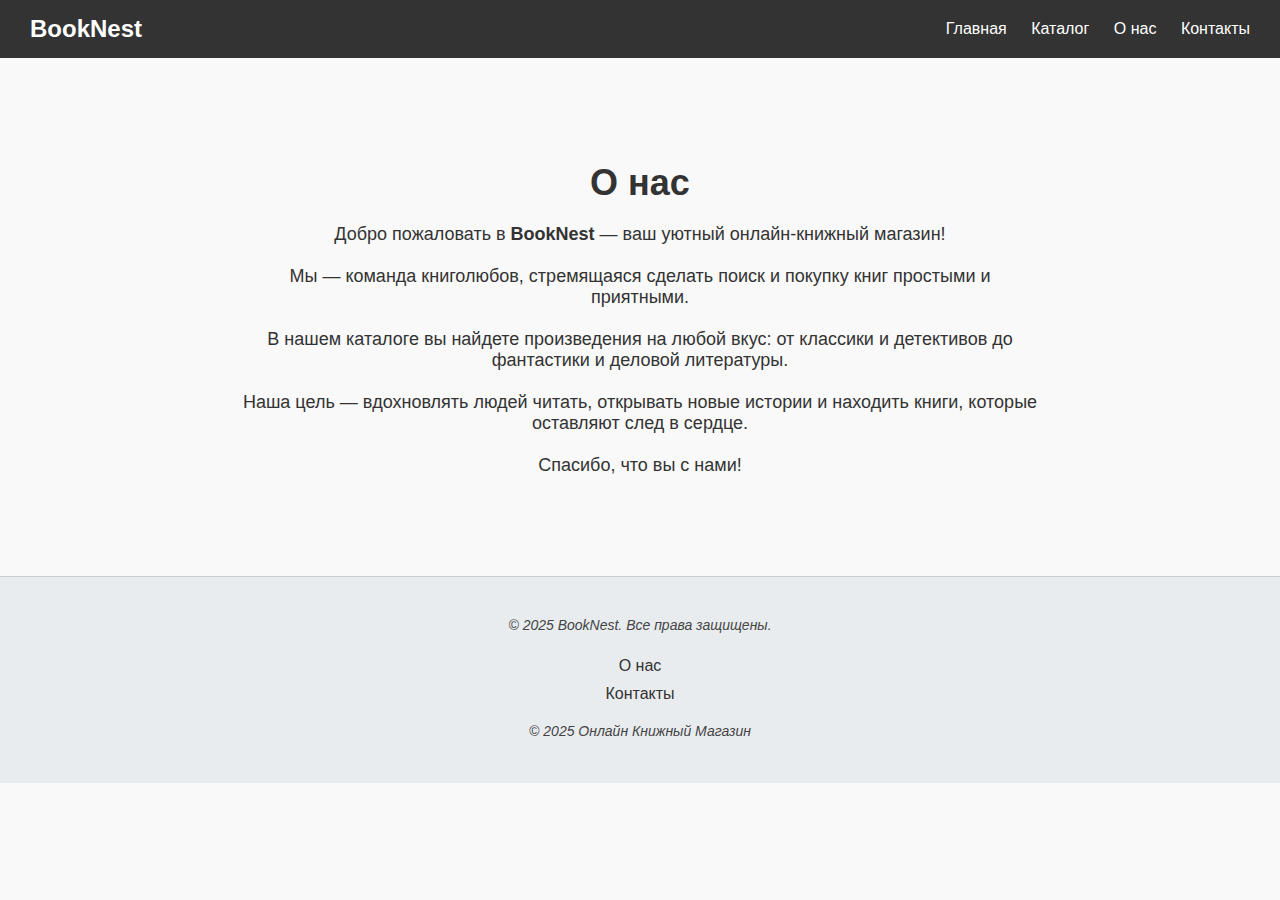
<file: about.html>
<!DOCTYPE html>
<html lang="ru">
<head>
  <meta charset="UTF-8" />
  <meta name="viewport" content="width=device-width, initial-scale=1.0" />
  <title>О нас — BookNest</title>
  <link rel="stylesheet" href="style.css" />
  <link rel="icon" type="image/jpeg" href="https://png.pngtree.com/template/20190316/ourmid/pngtree-books-logo-image_79985.jpg">
</head>
<body>
  <header>
    <div class="logo">BookNest</div>
    <nav>
      <a href="index.html">Главная</a>
      <a href="catalog.html">Каталог</a>
      <a href="about.html">О нас</a>
      <a href="contact.html">Контакты</a>
    </nav>
  </header>

  <main class="home-content">
    <h1>О нас</h1>
    <p style="max-width: 800px; margin: 20px auto; font-size: 18px;">
      Добро пожаловать в <strong>BookNest</strong> — ваш уютный онлайн-книжный магазин!<br><br>
      Мы — команда книголюбов, стремящаяся сделать поиск и покупку книг простыми и приятными.<br><br>
     В нашем каталоге вы найдете произведения на любой вкус: от классики и детективов до фантастики и деловой литературы.<br><br>
      Наша цель — вдохновлять людей читать, открывать новые истории и находить книги, которые оставляют след в сердце.<br><br>
      Спасибо, что вы с нами!
    </p>
  </main>

  <footer>
    <div class="footer-content">
      <p>© 2025 BookNest. Все права защищены.</p>
      <a href="about.html">О нас</a>
      <a href="contact.html">Контакты</a>
      <p>© 2025 Онлайн Книжный Магазин</p>
    </div>
  </footer>
</body>
</html>
</file>
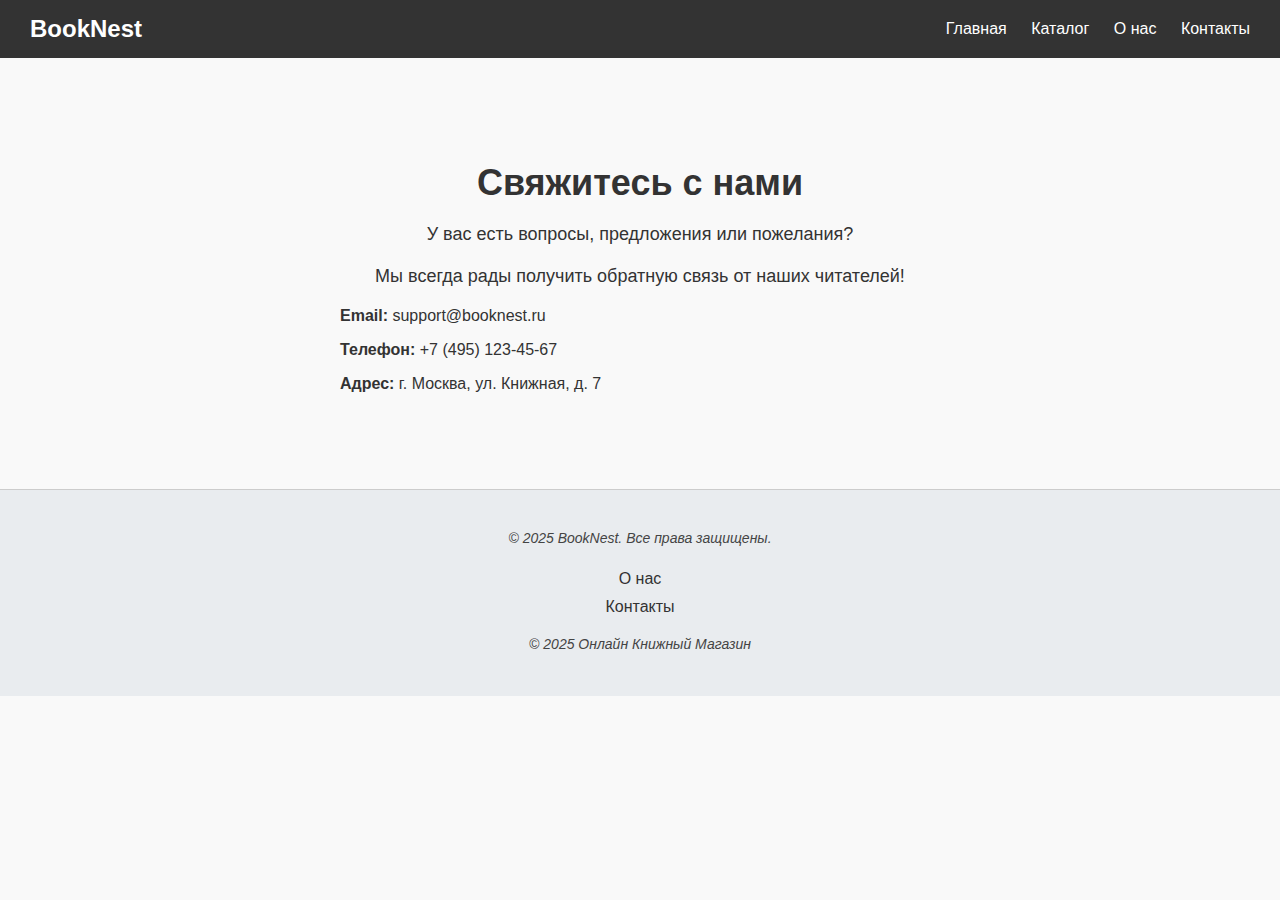
<file: contact.html>
<!DOCTYPE html>
<html lang="ru">
<head>
  <meta charset="UTF-8" />
  <meta name="viewport" content="width=device-width, initial-scale=1.0" />
  <title>Контакты — BookNest</title>
  <link rel="stylesheet" href="style.css" />
  <link rel="icon" type="image/jpeg" href="https://png.pngtree.com/template/20190316/ourmid/pngtree-books-logo-image_79985.jpg">
</head>
<body>
  <header>
    <div class="logo">BookNest</div>
    <nav>
      <a href="index.html">Главная</a>
      <a href="catalog.html">Каталог</a>
      <a href="about.html">О нас</a>
      <a href="contact.html">Контакты</a>
    </nav>
  </header>

  <main class="home-content">
    <h1>Свяжитесь с нами</h1>
    <p style="max-width: 800px; margin: 20px auto; font-size: 18px;">
      У вас есть вопросы, предложения или пожелания?<br><br>
      Мы всегда рады получить обратную связь от наших читателей!
    </p>

    <div style="max-width: 600px; margin: 0 auto; text-align: left;">
      <p><strong>Email:</strong> support@booknest.ru</p>
      <p><strong>Телефон:</strong> +7 (495) 123-45-67</p>
      <p><strong>Адрес:</strong> г. Москва, ул. Книжная, д. 7</p>
    </div>
  </main>

  <footer>
    <div class="footer-content">
      <p>© 2025 BookNest. Все права защищены.</p>
      <a href="about.html">О нас</a>
      <a href="contact.html">Контакты</a>
      <p>© 2025 Онлайн Книжный Магазин</p>
    </div>
  </footer>
</body>
</html>
</file>
<file: style.css>
body {
    margin: 0;
    padding: 0;
    font-family: 'Segoe UI', sans-serif;
    background-color: #f9f9f9;
    color: #333;
  }
  
  
  header {
    background-color: #333;
    color: white;
    padding: 15px 30px;
    display: flex;
    justify-content: space-between;
    align-items: center;
  }
  
  .book-grid {
    display: grid;
    grid-template-columns: repeat(auto-fill, minmax(200px, 1fr));
    gap: 25px;
    max-width: 1200px; 
    margin: 0 auto;    
    padding: 0 20px;   
}

  .logo {
    font-size: 24px;
    font-weight: bold;
  }
  
  nav a {
    color: white;
    text-decoration: none;
    margin-left: 20px;
    font-size: 16px;
  }
  
  nav a:hover {
    text-decoration: underline;
  }
  

  .home-content {
    text-align: center;
    padding: 80px 20px;
  }
  
  .home-content h1 {
    font-size: 36px;
    margin-bottom: 20px;
  }
  
  .home-content .btn {
    display: inline-block;
    padding: 12px 24px;
    background-color: #4caf50;

    color: white;
    text-decoration: none;
    border-radius: 5px;
    margin-top: 20px;
  }
  
  .home-content .btn:hover {
    background-color: #388e3c;
  }
  
  
  .catalog-content {
    padding: 40px 20px;
    max-width: 1200px;
    margin: 0 auto;
  }
  
  .catalog-content h1 {
    text-align: center;
    margin-bottom: 40px;
  }
  
  .book-grid {
    display: grid;
    grid-template-columns: repeat(auto-fill, minmax(200px, 1fr));
    gap: 25px;
  }
  
  .book-card {
    background-color: white;
    padding: 15px;
    box-shadow: 0 2px 6px rgba(0, 0, 0, 0.1);
    text-align: center;
    border-radius: 8px;
  }
  
  .book-card img {
    width: 100%;
    height: auto;
    margin-bottom: 10px;
  }
  
  .book-card h3 {
    font-size: 18px;
    margin: 10px 0 5px;
  }
  
  .book-card p {
    margin: 5px 0;
  }
  
  .book-card button {
    margin-top: 10px;
    padding: 10px 16px;
    font-size: 14px;
    background-color: #2196f3;
    color: white;
    border: none;
    border-radius: 5px;
    cursor: pointer;
  }
  
  .book-card button:hover {
    background-color: #1976d2;
  }
  
 
  
  .genre-bar {
    display: flex;
    overflow-x: auto;
    background-color: #f1f1f1;
    padding: 10px 20px;
    gap: 10px;
    border-bottom: 1px solid #ccc;
  }
  
  .genre-bar button {
    padding: 8px 16px;
    background-color: #ffffff;
    border: 1px solid #ccc;
    border-radius: 20px;
    cursor: pointer;
    white-space: nowrap;
    transition: 0.2s;
  }
  
  
  .genre-bar button:hover {
    background-color: #2196f3;
    color: white;
    border-color: #1976d2;
  }
  
  
  .footer-content {
    display: flex;
    flex-direction: column;
    align-items: center;
    gap: 10px;
  }
  
  .footer-content a {
    color: #333;
    text-decoration: none;
    font-weight: 500;
  }
  
  .footer-content a:hover {
    text-decoration: underline;
  }
  footer {
    background-color: #e9ecef; /* lighter and cleaner */
    padding: 30px 0;
    text-align: center;
    border-top: 1px solid #ccc;
  }
  
  .footer-content {
    display: flex;
    flex-direction: column;
    align-items: center;
    gap: 10px;
  }
  
  .footer-content a {
    color: #333;
    text-decoration: none;
    font-weight: 500;
    font-size: 16px;
  }
  
  .footer-content a:hover {
    text-decoration: underline;
  }
  
  .footer-content p {
    margin-top: 10px;
    color: #444;
    font-size: 14px;
    font-style: italic;
  }
  .section {
    padding: 40px 20px;
    max-width: 1200px;
    margin: 0 auto;
  }
  
  .section h2 {
    margin-bottom: 20px;
    font-size: 24px;
  }
  .book-card .price {
    font-size: 18px;
    font-weight: bold;
    color: #424242; /* Pink color for the price */
    margin-top: 10px;
    margin-bottom: 10px;
  }
</file>
